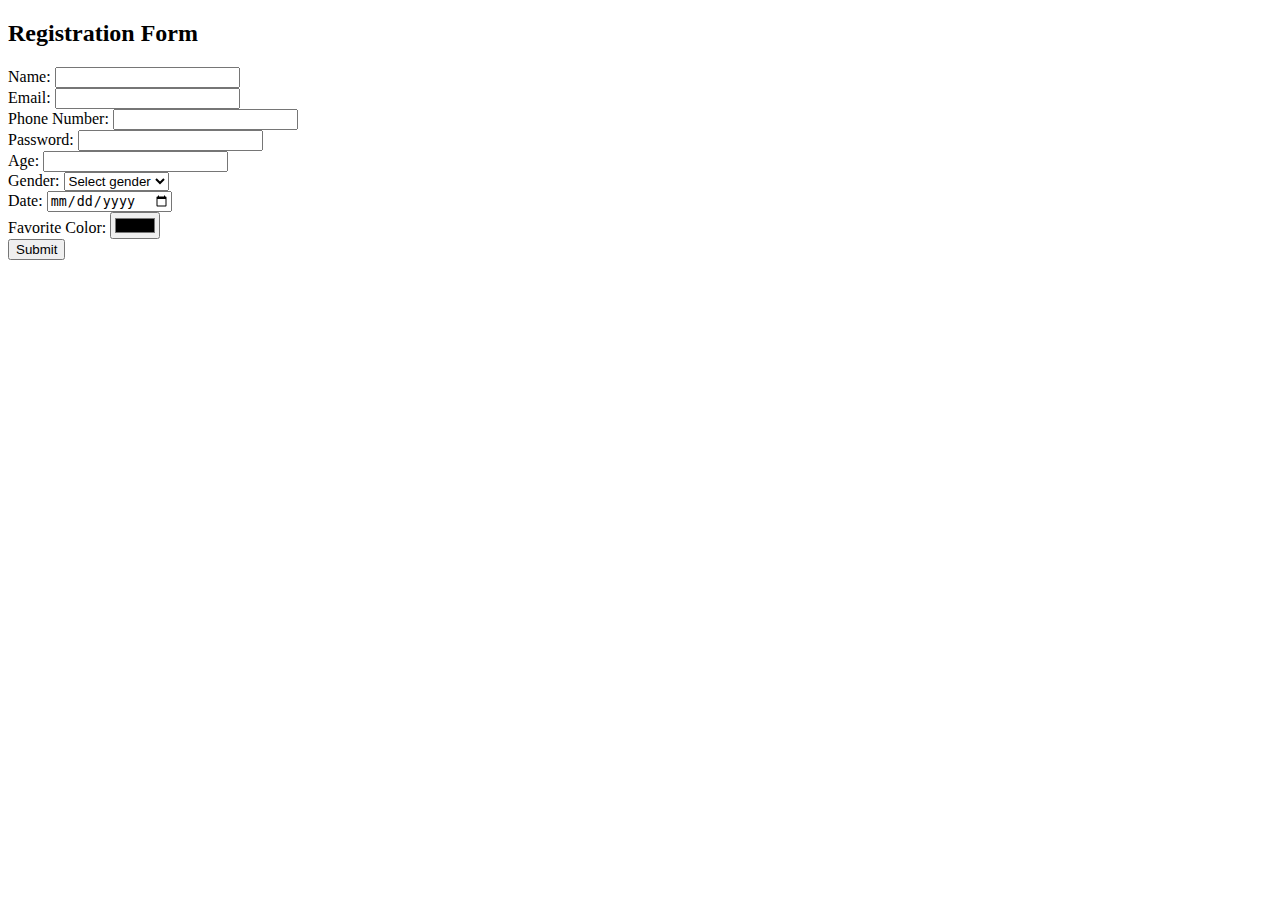
<file: form/form.html>
<!DOCTYPE html>
<html>
<head>
  <style>
    .error {
      color: red;
    }
  </style>
</head>
<body>
  <h2>Registration Form</h2>
  <form id="registration-form" onsubmit="validateForm(event)">
    <div>
      <label for="name">Name:</label>
      <input type="text" id="name" required>
      <span id="name-error" class="error"></span>
    </div>
    <div>
      <label for="email">Email:</label>
      <input type="email" id="email" required>
      <span id="email-error" class="error"></span>
    </div>
    <div>
      <label for="phone">Phone Number:</label>
      <input type="tel" id="phone" required>
      <span id="phone-error" class="error"></span>
    </div>
    <div>
      <label for="password">Password:</label>
      <input type="password" id="password" required>
      <span id="password-error" class="error"></span>
    </div>
    <div>
      <label for="age">Age:</label>
      <input type="number" id="age" required>
      <span id="age-error" class="error"></span>
    </div>
    <div>
      <label for="gender">Gender:</label>
      <select id="gender" required>
        <option value="">Select gender</option>
        <option value="male">Male</option>
        <option value="female">Female</option>
        <option value="other">Other</option>
      </select>
      <span id="gender-error" class="error"></span>
    </div>
    <div>
      <label for="date">Date:</label>
      <input type="date" id="date" required>
      <span id="date-error" class="error"></span>
    </div>
    <div>
      <label for="color">Favorite Color:</label>
      <input type="color" id="color" required>
      <span id="color-error" class="error"></span>
    </div>
    <div>
      <input type="submit" value="Submit">
    </div>
  </form>
<script src="./script.js"></script>
</body>
</html>
</file>
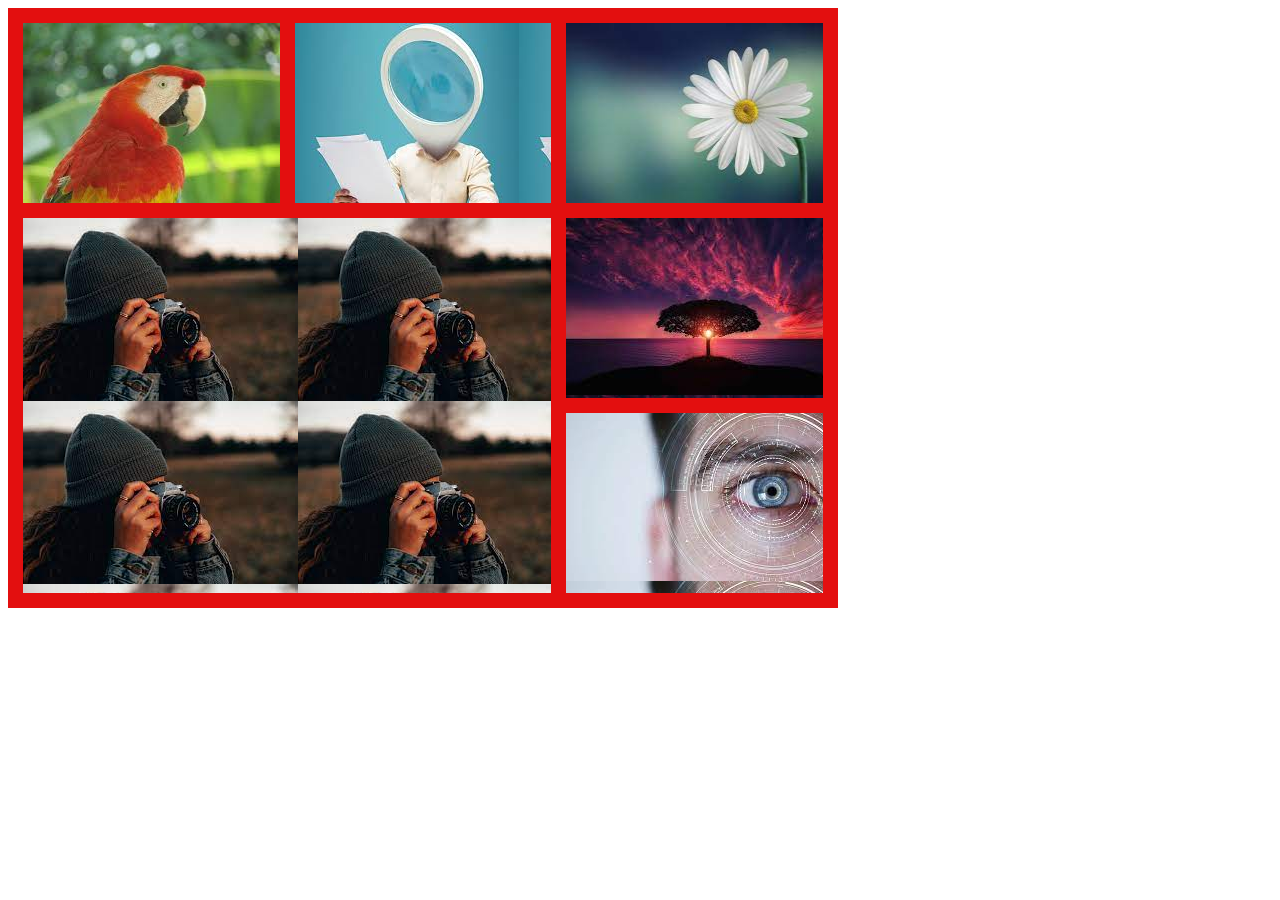
<file: grid/grid.html>
<!DOCTYPE html>
<html lang="en">
  <head>
    <meta charset="UTF-8" />
    <meta http-equiv="X-UA-Compatible" content="IE=edge" />
    <meta name="viewport" content="width=device-width, initial-scale=1.0" />
    <title>Grid</title>
    <style>
    .grid-container {
        display: grid;
        gap: 15px;
        background-color: #e30f0f;
        padding: 15px;
        max-width: 800px;
    }
        
    .grid-item {
        padding: 90px;
     }
        
    .item1 {
        background: url(./img/image1.jpeg);
        grid-column: 1  / span 1;
        grid-row: 1;
    }
        
    .item2 {
        background: url(./img/image2.jpeg);
        grid-column: 2;
        grid-row: 1 / span 1;
    }
        
    .item3 {
        background: url(./img/image3.jpeg);
        grid-column: 3;
        grid-row: 1 / span 1;
    }
        
    .item4 {
        background: url(./img/image4.jpeg);
        grid-column: 1 / span 2;
        grid-row: 2 / span 2;
    }
        
    .item5 {
        background: url(./img/image5.jpeg);
        grid-column: 3 / span 1;
        grid-row: 2;
    }
    .item6 {
        background: url(./img/image6.jpeg);
        grid-column: 3 / span 1;
        grid-row: 3;
    }
        </style>
        </head>
        <body>
        
        <div class="grid-container">
          <div class="grid-item item1"></div>
          <div class="grid-item item2"></div>
          <div class="grid-item item3"></div>  
          <div class="grid-item item4"></div>
          <div class="grid-item item5"></div>
          <div class="grid-item item6"></div>
        </div>
  </body>
</html>
</file>
